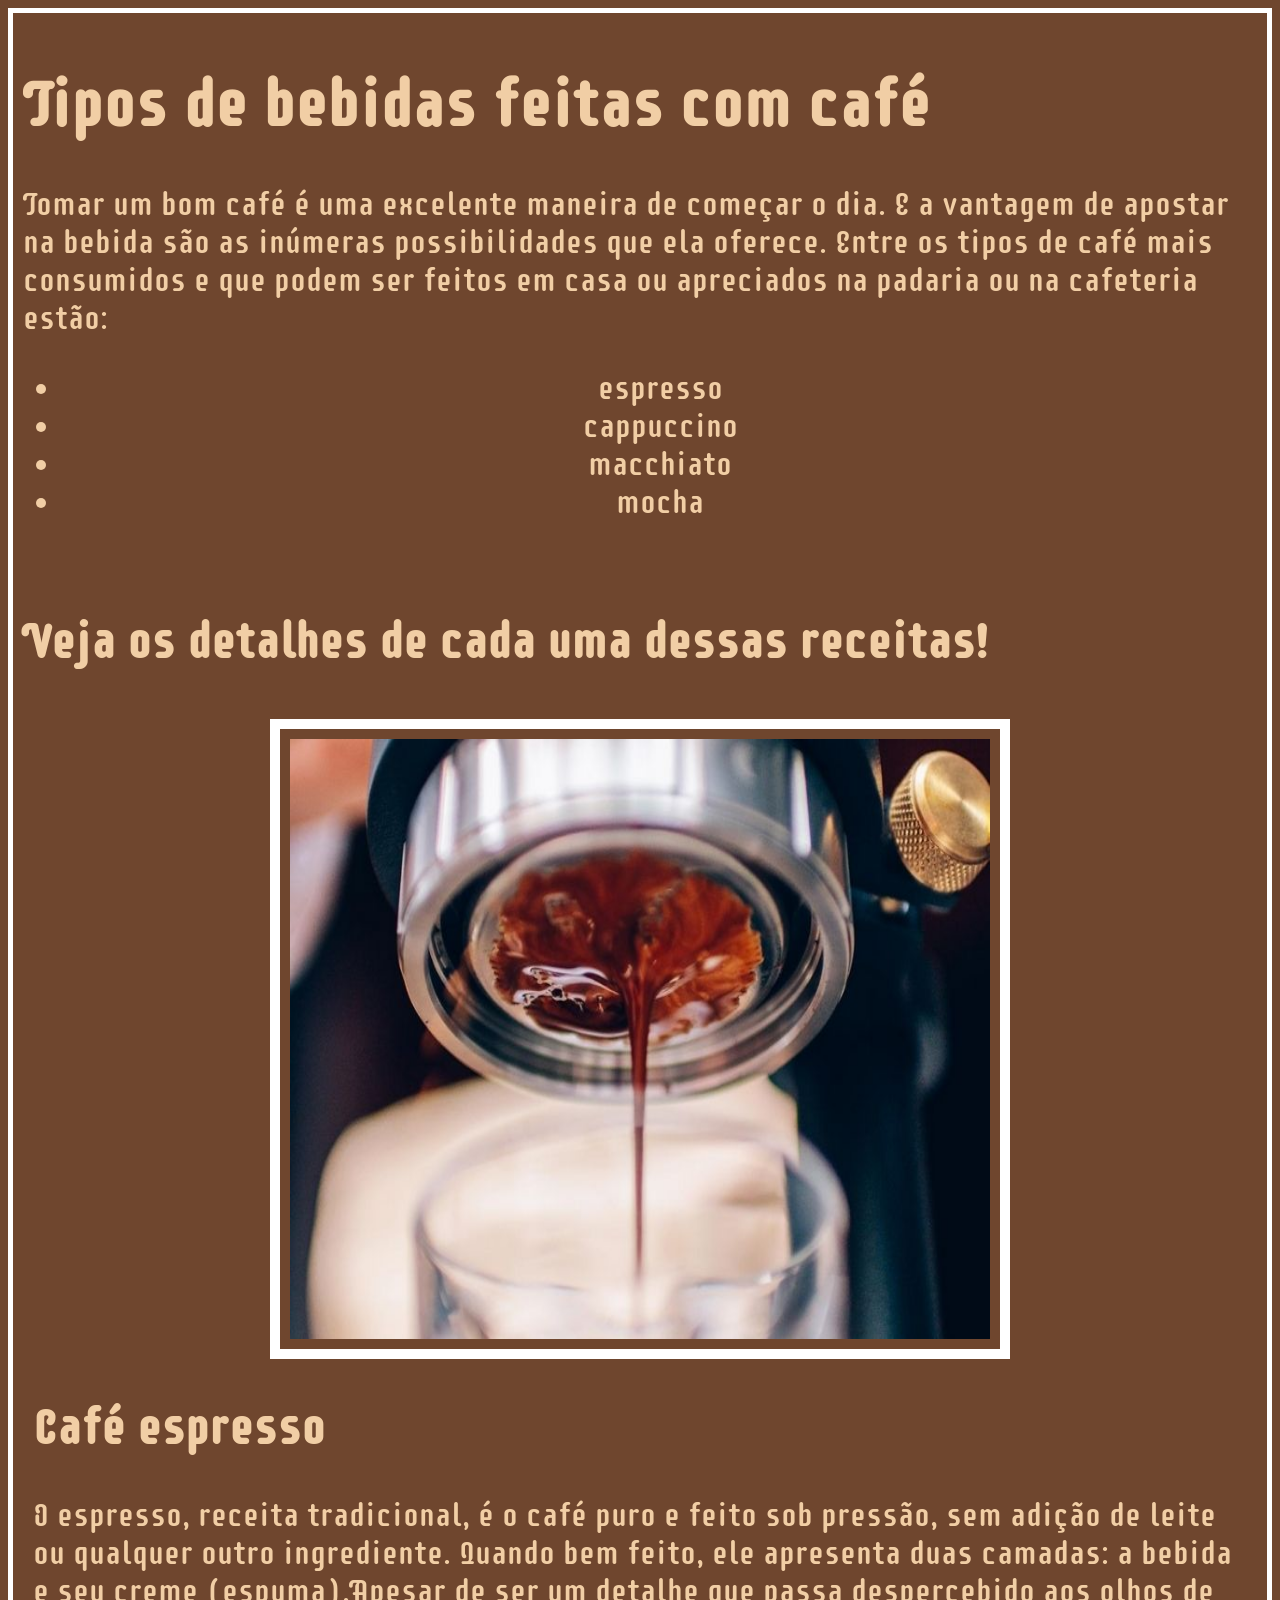
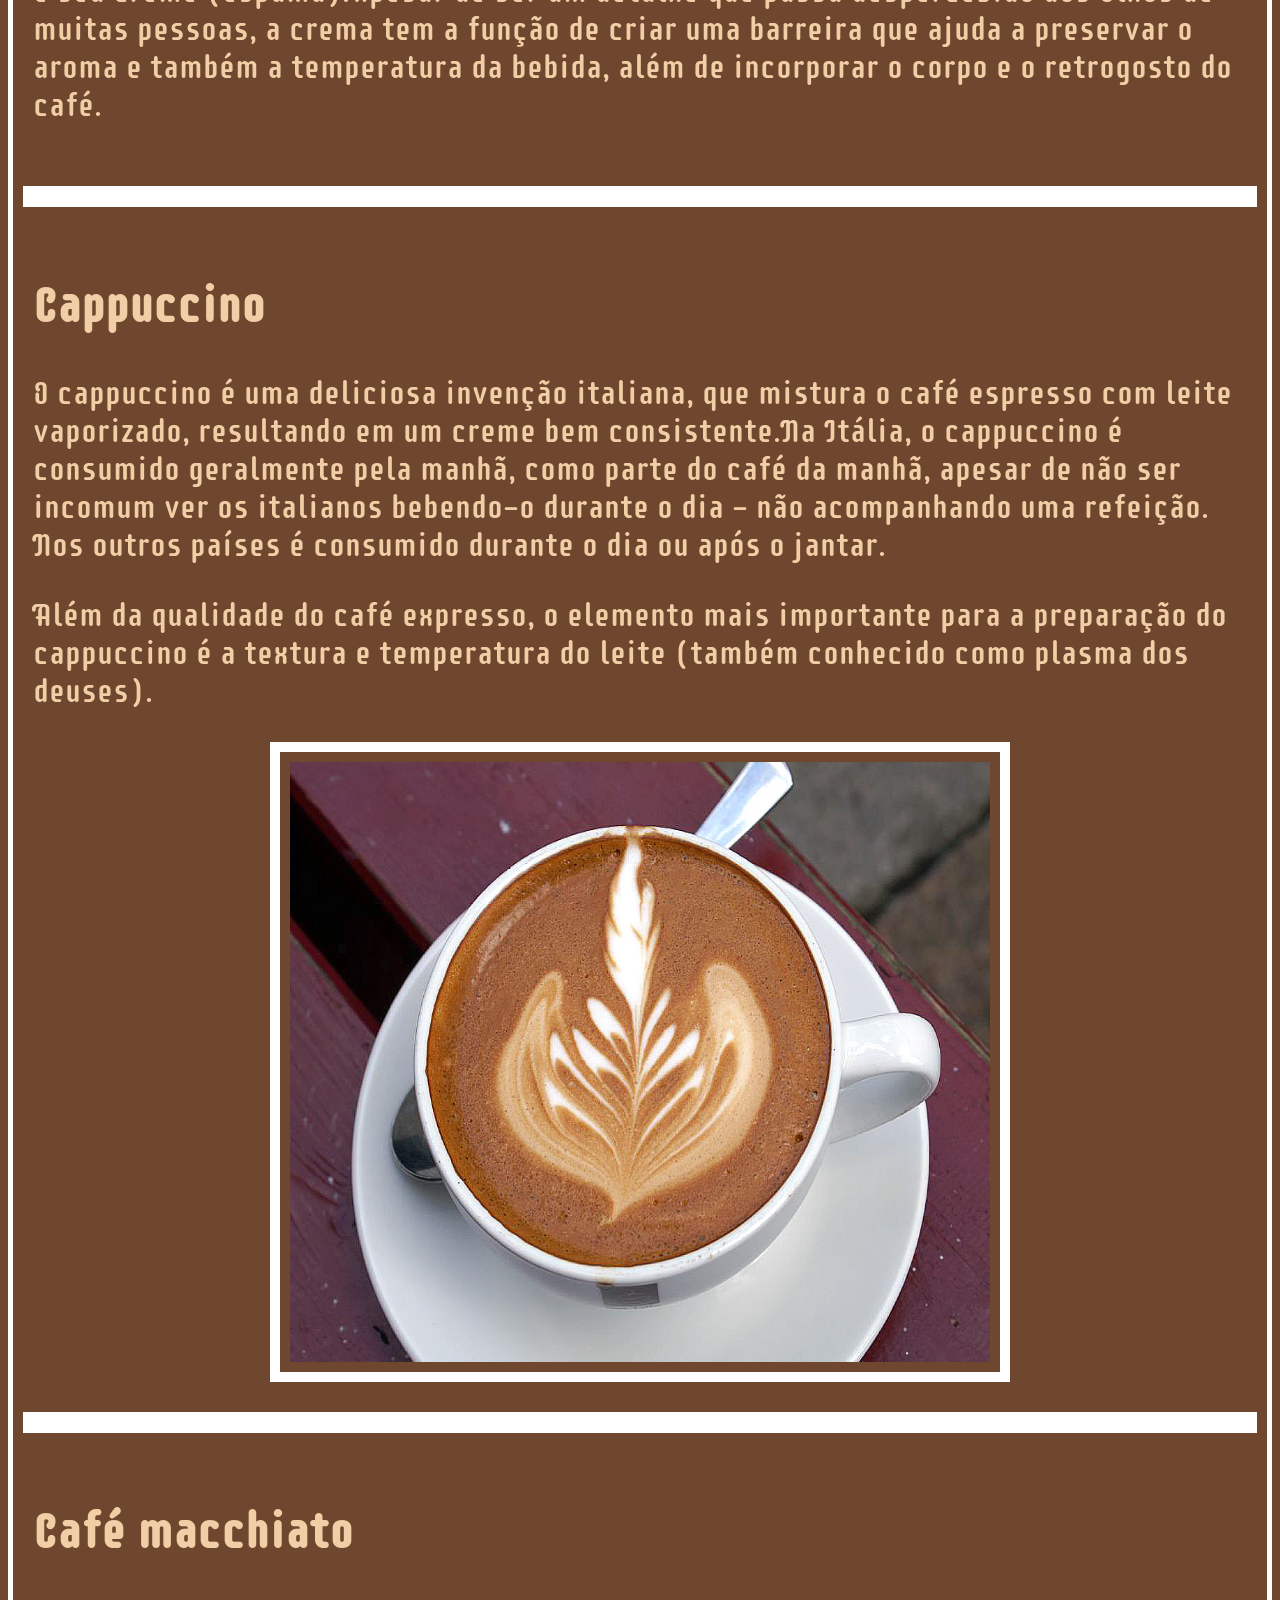
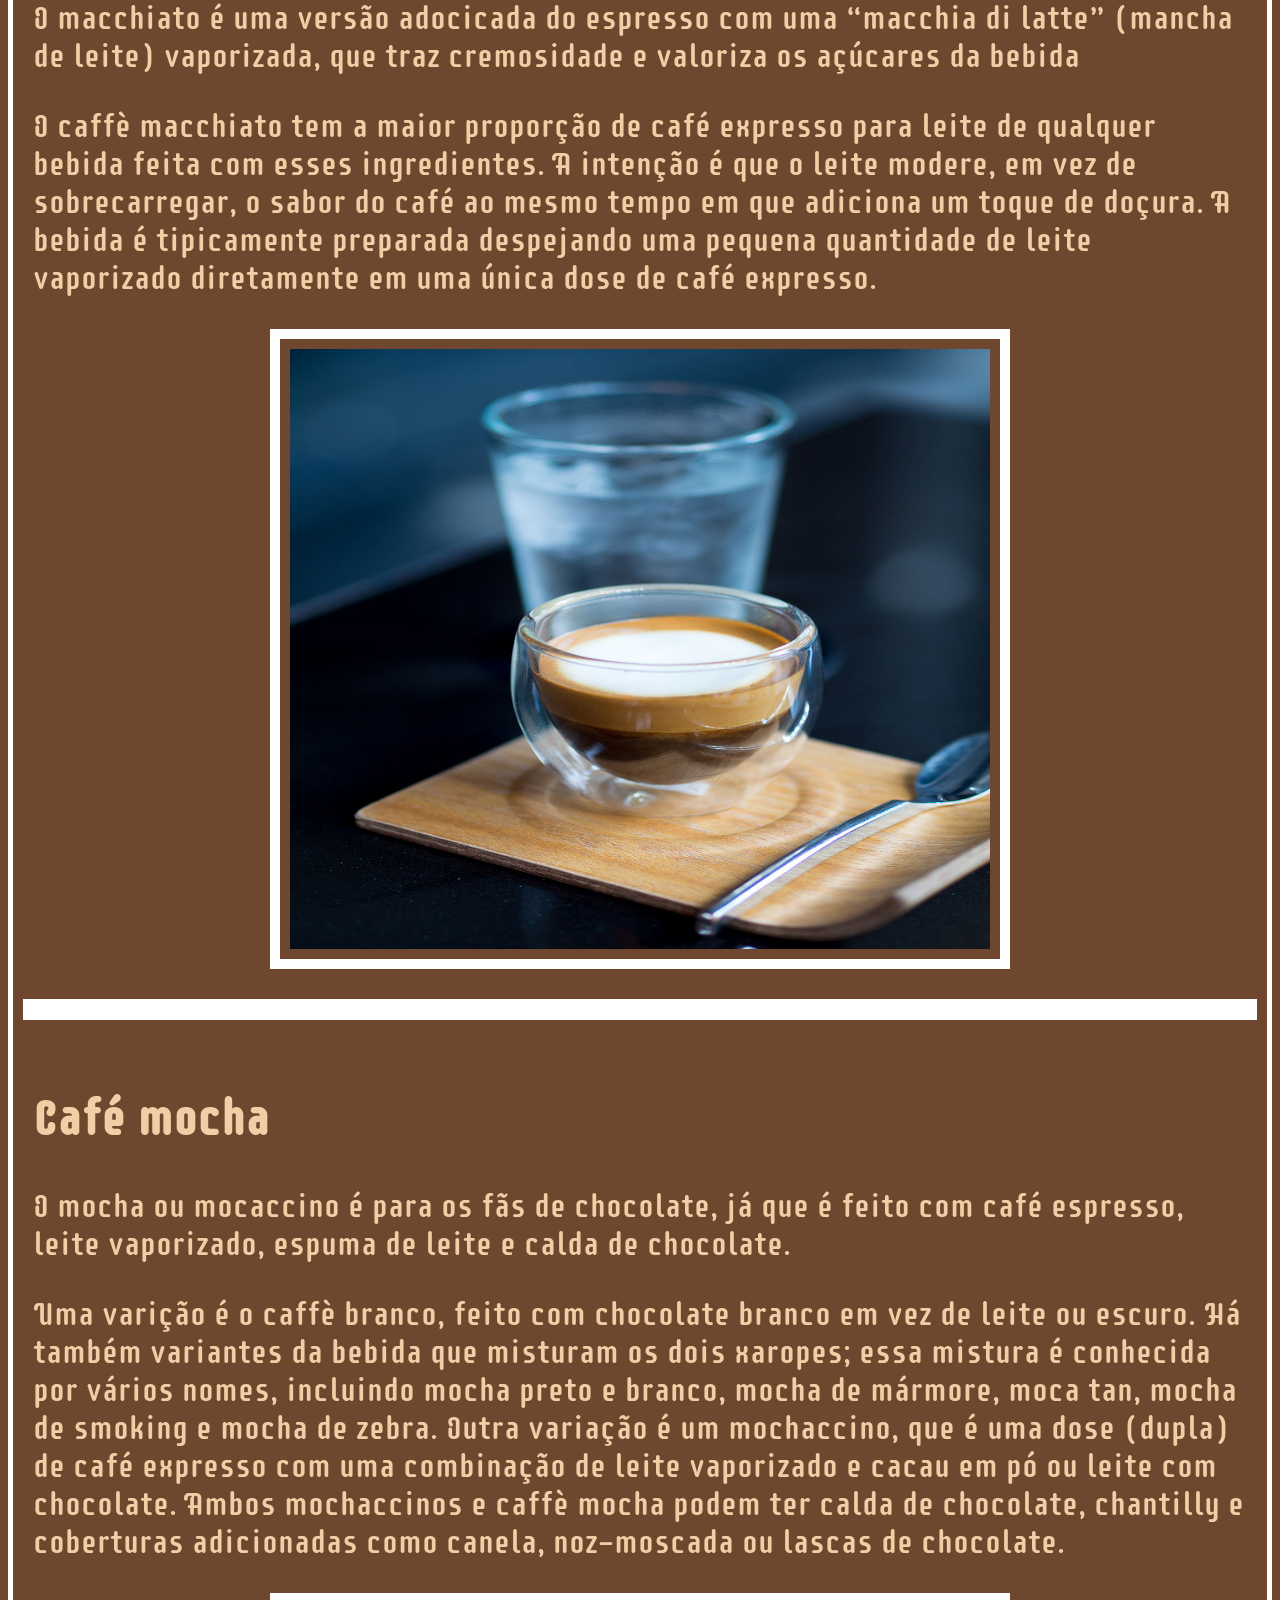
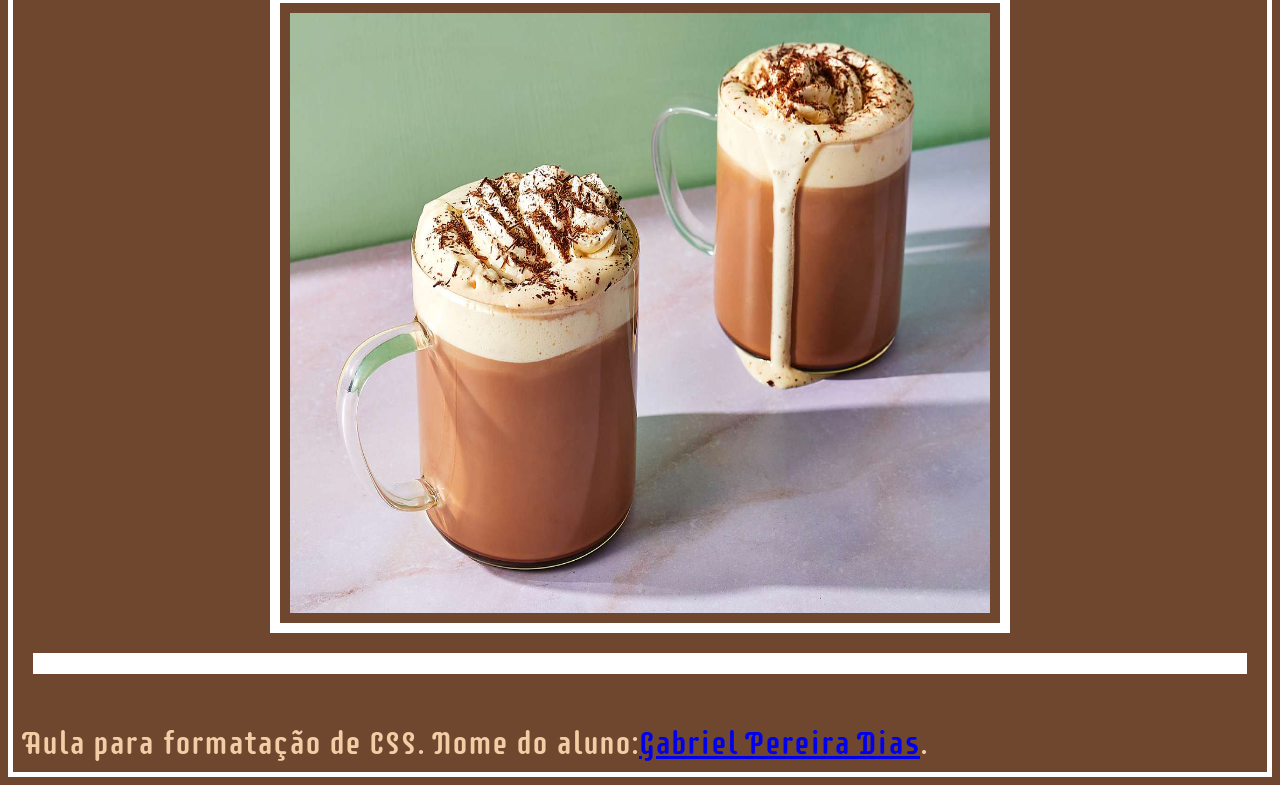
<file: receitasCafe/index.html>
<!DOCTYPE html>
<html lang="PT-BR">
<head>
    <meta charset="UTF-8">
    <meta name="viewport" content="width=device-width, initial-scale=1.0">
    <link rel="stylesheet" href="estilo.css">
    <title>Bebidas feiras com café</title>
    <link rel="icon" href="coffe-cup.png" type="image/x-icon">

    <!--Essa página foi criada utilizando como base o conteúdo do artigo do site: https://www.mokaclube.com.br/blog/quais-os-tipos-de-cafe/ 
Autor: MokaClube. 27 de setembro de 2019 
Outras referencias: https://pt.wikipedia.org/wiki/Cappuccino
-->
</head>
<body>
    <div class="conteudo-topo">
    <h1>Tipos de bebidas feitas com café</h1>
    <p>Tomar um bom café é uma excelente maneira de começar o dia. E a vantagem de apostar na bebida são as inúmeras possibilidades que ela oferece.

    Entre os tipos de café mais consumidos e que podem ser feitos em casa ou apreciados na padaria ou na cafeteria estão:</p>

    <ul>
        <li>espresso</li>
        <li>cappuccino</li>
        <li>macchiato</li>
        <li>mocha</li>
    </ul>
    </div>

    <div class="conteudo-principal">
        <h2>Veja os detalhes de cada uma dessas receitas!</h2>
        
        <div class="bebida">
            <img src="espresso.jpg" alt="espresso saindo da máquina" class="central">
            <h2>Café espresso</h2>
            <p>O espresso, receita tradicional, é o café puro e feito sob pressão, sem adição de leite ou qualquer outro ingrediente. Quando bem feito, ele apresenta duas camadas: a bebida e seu creme (espuma).Apesar de ser um detalhe que passa despercebido aos olhos de muitas pessoas, a crema tem a função de criar uma barreira que ajuda a preservar o aroma e também a temperatura da bebida, além de incorporar o corpo e o retrogosto do café.</p>

        </div>
        <div class="linha"></div>

        <div class="bebida">
            <h2>Cappuccino</h2>
            <p>O cappuccino é uma deliciosa invenção italiana, que mistura o café espresso com leite vaporizado, resultando em um creme bem consistente.Na Itália, o cappuccino é consumido geralmente pela manhã, como parte do café da manhã, apesar de não ser incomum ver os italianos bebendo-o durante o dia - não acompanhando uma refeição. Nos outros países é consumido durante o dia ou após o jantar.</p>
            <p>Além da qualidade do café expresso, o elemento mais importante para a preparação do cappuccino é a textura e temperatura do leite (também conhecido como plasma dos deuses).</p>

            <img src="Latte_art.jpg" alt="cappucino com latte art" class="central">


        </div>
        <div class="linha"></div>
        <div class="bebida">
            <h2>Café macchiato
            </h2>
            <p>O macchiato é uma versão adocicada do espresso com uma “macchia di latte” (mancha de leite) vaporizada, que traz cremosidade e valoriza os açúcares da bebida</p>
            <p>O caffè macchiato tem a maior proporção de café expresso para leite de qualquer bebida feita com esses ingredientes. A intenção é que o leite modere, em vez de sobrecarregar, o sabor do café ao mesmo tempo em que adiciona um toque de doçura. A bebida é tipicamente preparada despejando uma pequena quantidade de leite vaporizado diretamente em uma única dose de café expresso.</p>

            <img src="macchiato.jpg" alt="macchiato" class="central">

        </div>
        <div class="linha"></div>
        <div class="bebida">
            <h2>Café mocha
            </h2>
            <p>O mocha ou mocaccino é para os fãs de chocolate, já que é feito com café espresso, leite vaporizado, espuma de leite e calda de chocolate.</p>
            <p>Uma varição é o caffè branco, feito com chocolate branco em vez de leite ou escuro. Há também variantes da bebida que misturam os dois xaropes; essa mistura é conhecida por vários nomes, incluindo mocha preto e branco, mocha de mármore, moca tan, mocha de smoking e mocha de zebra.

                Outra variação é um mochaccino, que é uma dose (dupla) de café expresso com uma combinação de leite vaporizado e cacau em pó ou leite com chocolate. Ambos mochaccinos e caffè mocha podem ter calda de chocolate, chantilly e coberturas adicionadas como canela, noz-moscada ou lascas de chocolate.</p>

            <img src="mocha.jpg" alt="mocha" class="central">
            <div class="linha"></div>
        </div>
    </div>
    <footer>Aula para formatação de CSS. Nome do aluno:<a href="Aluno.html">Gabriel Pereira Dias</a>.</footer>
    
</body>
</html>
</file>
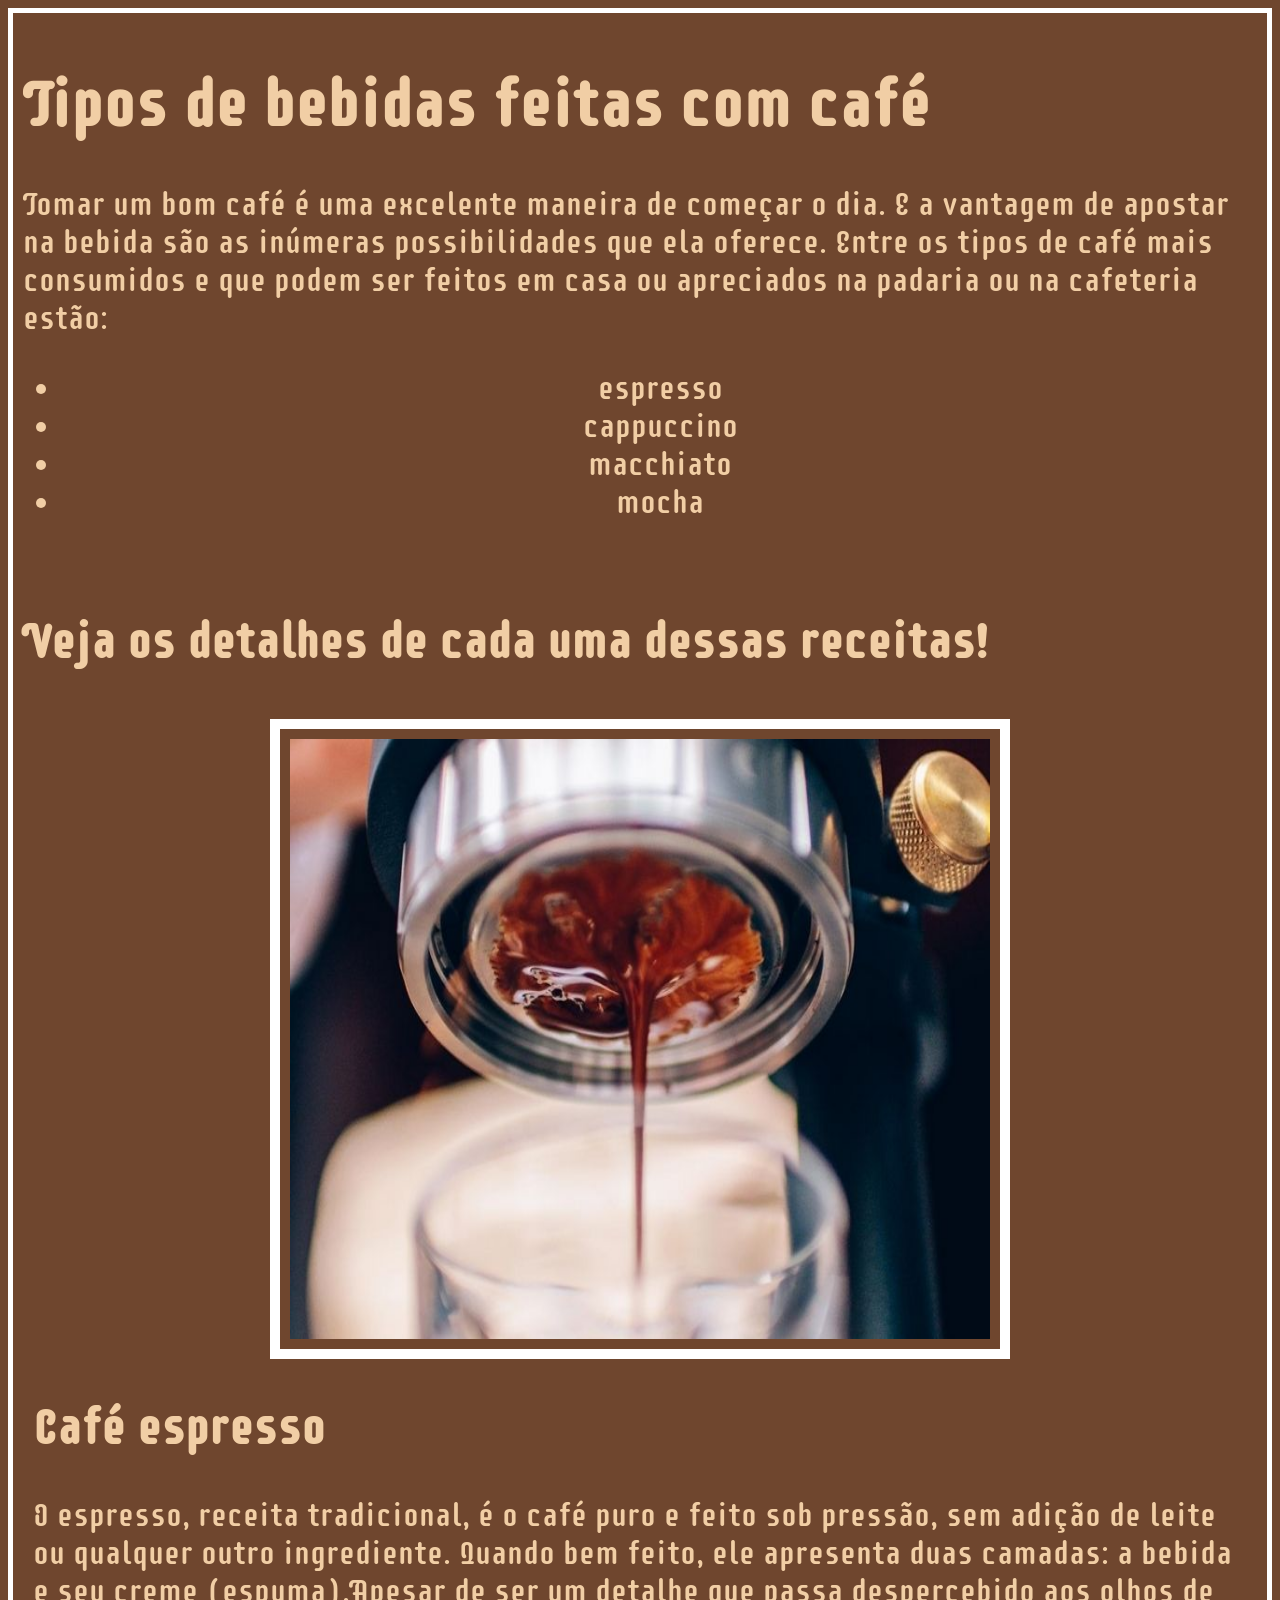
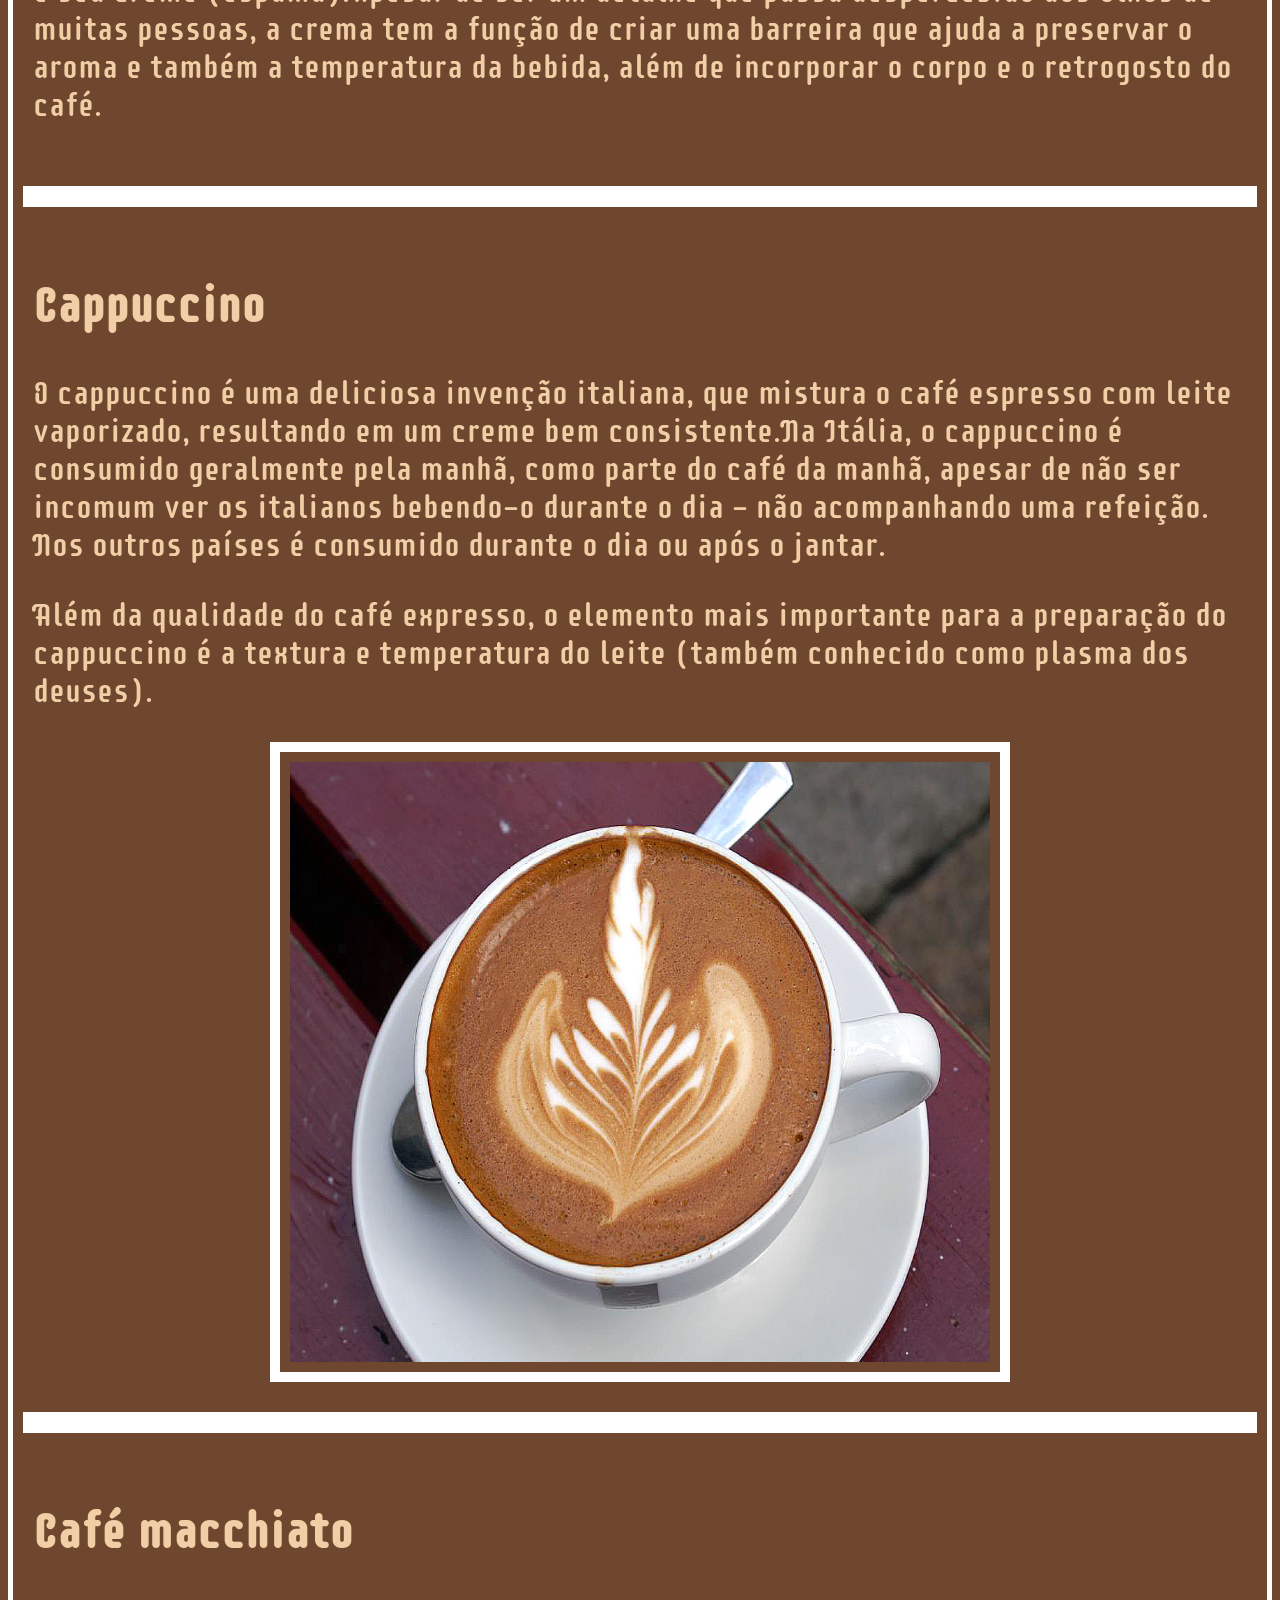
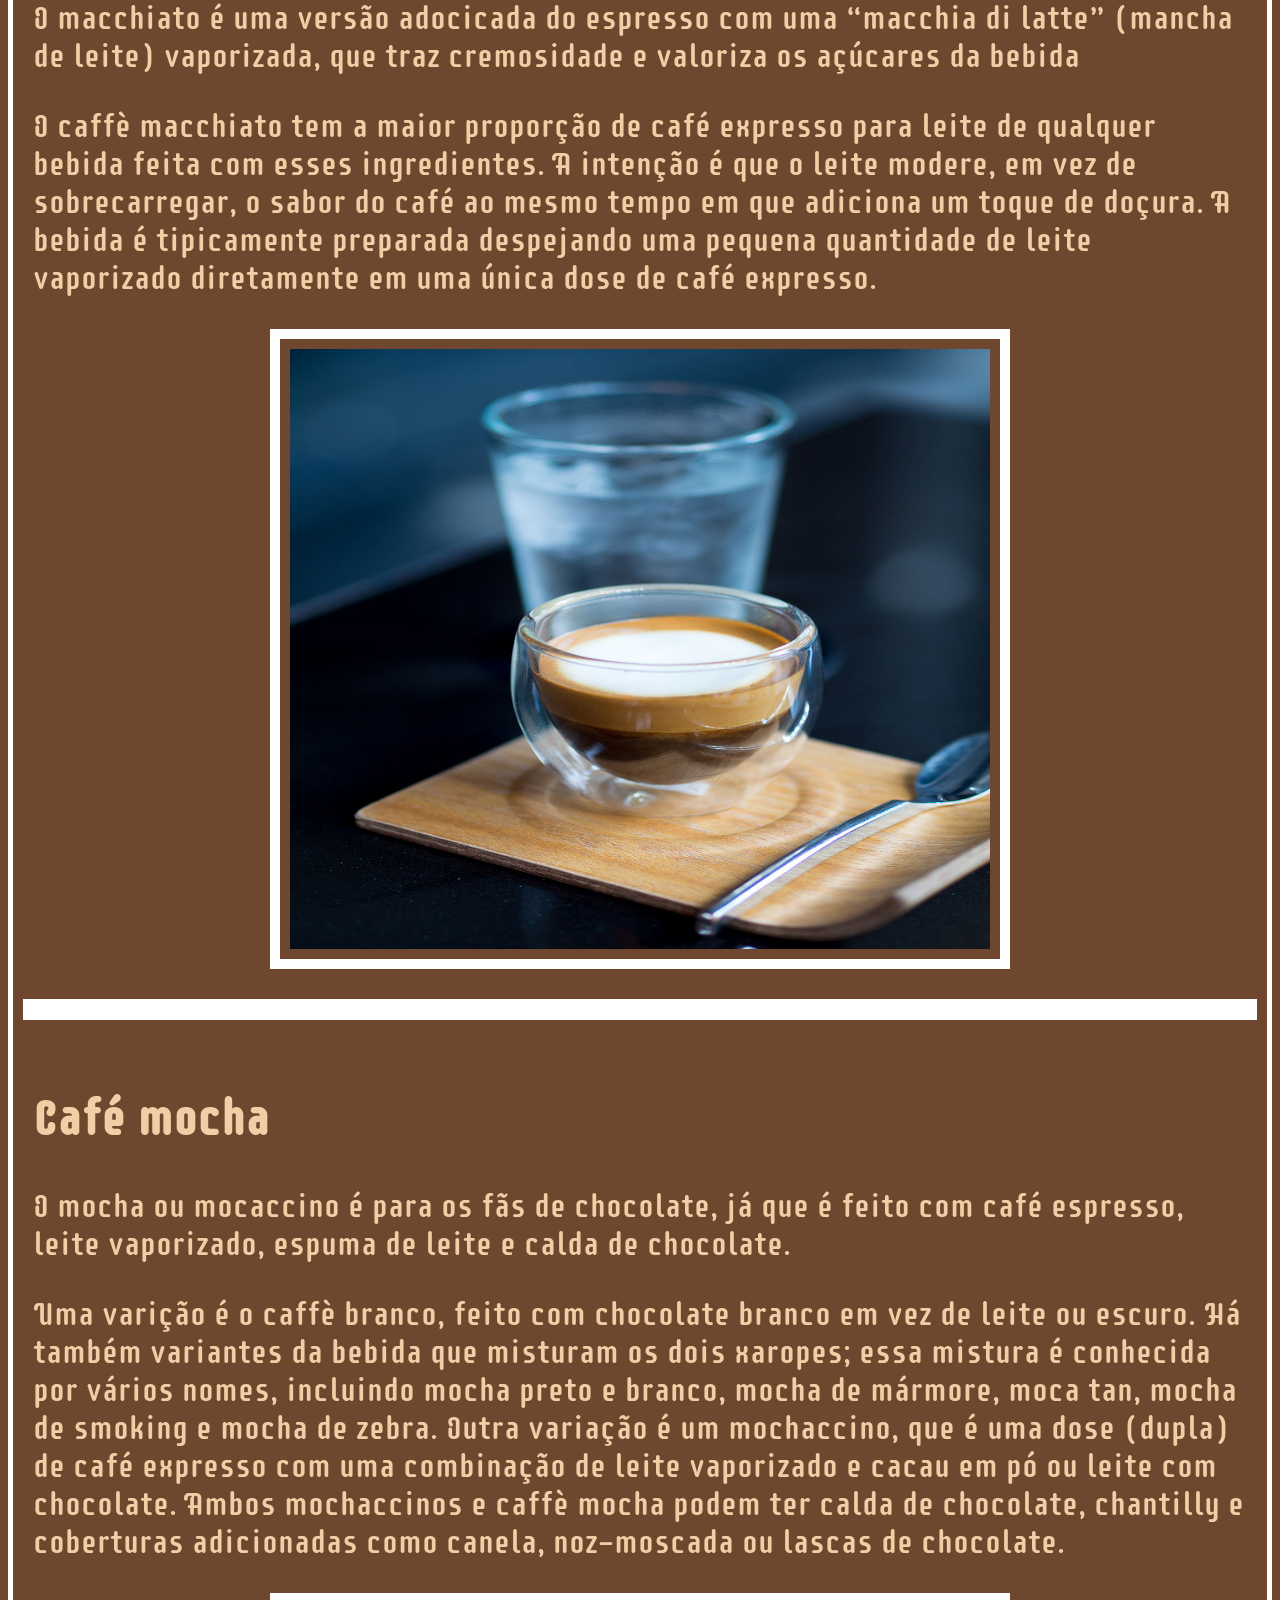
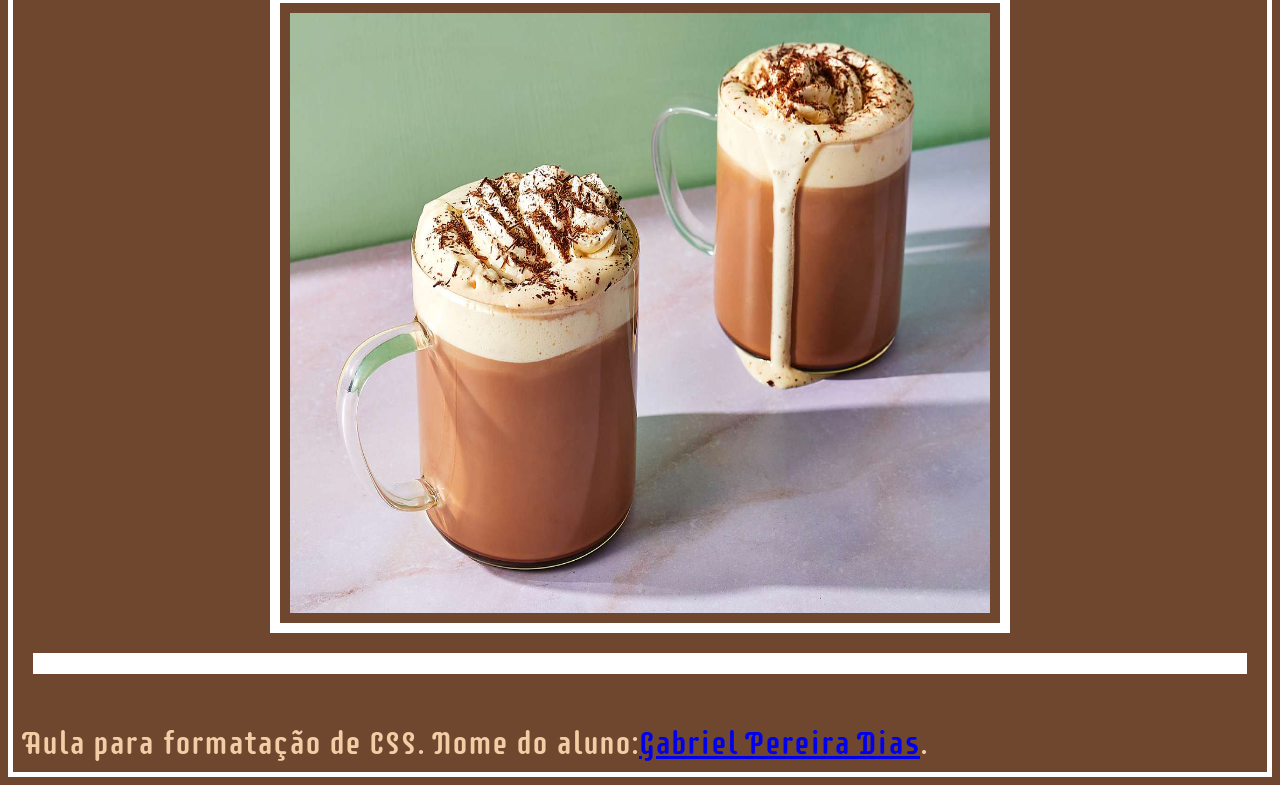
<file: Receitascafe-main/receitasCafe/index.html>
<!DOCTYPE html>
<html lang="PT-BR">
<head>
    <meta charset="UTF-8">
    <meta name="viewport" content="width=device-width, initial-scale=1.0">
    <link rel="stylesheet" href="estilo.css">
    <title>Bebidas feiras com café</title>
    <link rel="icon" href="img/coffe-cup.png" type="image/x-icon">

    <!--Essa página foi criada utilizando como base o conteúdo do artigo do site: https://www.mokaclube.com.br/blog/quais-os-tipos-de-cafe/ 
Autor: MokaClube. 27 de setembro de 2019 
Outras referencias: https://pt.wikipedia.org/wiki/Cappuccino
-->
</head>
<body>
    <div class="conteudo-topo">
    <h1>Tipos de bebidas feitas com café</h1>
    <p>Tomar um bom café é uma excelente maneira de começar o dia. E a vantagem de apostar na bebida são as inúmeras possibilidades que ela oferece.

    Entre os tipos de café mais consumidos e que podem ser feitos em casa ou apreciados na padaria ou na cafeteria estão:</p>

    <ul>
        <li>espresso</li>
        <li>cappuccino</li>
        <li>macchiato</li>
        <li>mocha</li>
    </ul>
    </div>

    <div class="conteudo-principal">
        <h2>Veja os detalhes de cada uma dessas receitas!</h2>
        
        <div class="bebida">
            <img src="img/espresso.jpg" alt="espresso saindo da máquina" class="central">
            <h2>Café espresso</h2>
            <p>O espresso, receita tradicional, é o café puro e feito sob pressão, sem adição de leite ou qualquer outro ingrediente. Quando bem feito, ele apresenta duas camadas: a bebida e seu creme (espuma).Apesar de ser um detalhe que passa despercebido aos olhos de muitas pessoas, a crema tem a função de criar uma barreira que ajuda a preservar o aroma e também a temperatura da bebida, além de incorporar o corpo e o retrogosto do café.</p>

        </div>
        <div class="linha"></div>

        <div class="bebida">
            <h2>Cappuccino</h2>
            <p>O cappuccino é uma deliciosa invenção italiana, que mistura o café espresso com leite vaporizado, resultando em um creme bem consistente.Na Itália, o cappuccino é consumido geralmente pela manhã, como parte do café da manhã, apesar de não ser incomum ver os italianos bebendo-o durante o dia - não acompanhando uma refeição. Nos outros países é consumido durante o dia ou após o jantar.</p>
            <p>Além da qualidade do café expresso, o elemento mais importante para a preparação do cappuccino é a textura e temperatura do leite (também conhecido como plasma dos deuses).</p>

            <img src="img/Latte_art.jpg" alt="cappucino com latte art" class="central">


        </div>
        <div class="linha"></div>
        <div class="bebida">
            <h2>Café macchiato
            </h2>
            <p>O macchiato é uma versão adocicada do espresso com uma “macchia di latte” (mancha de leite) vaporizada, que traz cremosidade e valoriza os açúcares da bebida</p>
            <p>O caffè macchiato tem a maior proporção de café expresso para leite de qualquer bebida feita com esses ingredientes. A intenção é que o leite modere, em vez de sobrecarregar, o sabor do café ao mesmo tempo em que adiciona um toque de doçura. A bebida é tipicamente preparada despejando uma pequena quantidade de leite vaporizado diretamente em uma única dose de café expresso.</p>

            <img src="img/macchiato.jpg" alt="macchiato" class="central">

        </div>
        <div class="linha"></div>
        <div class="bebida">
            <h2>Café mocha
            </h2>
            <p>O mocha ou mocaccino é para os fãs de chocolate, já que é feito com café espresso, leite vaporizado, espuma de leite e calda de chocolate.</p>
            <p>Uma varição é o caffè branco, feito com chocolate branco em vez de leite ou escuro. Há também variantes da bebida que misturam os dois xaropes; essa mistura é conhecida por vários nomes, incluindo mocha preto e branco, mocha de mármore, moca tan, mocha de smoking e mocha de zebra.

                Outra variação é um mochaccino, que é uma dose (dupla) de café expresso com uma combinação de leite vaporizado e cacau em pó ou leite com chocolate. Ambos mochaccinos e caffè mocha podem ter calda de chocolate, chantilly e coberturas adicionadas como canela, noz-moscada ou lascas de chocolate.</p>

            <img src="img/mocha.jpg" alt="mocha" class="central">
            <div class="linha"></div>
        </div>
    </div>
    <footer>Aula para formatação de CSS. Nome do aluno:<a href="Aluno.html">Gabriel Pereira Dias</a>.</footer>
    
</body>
</html>
</file>
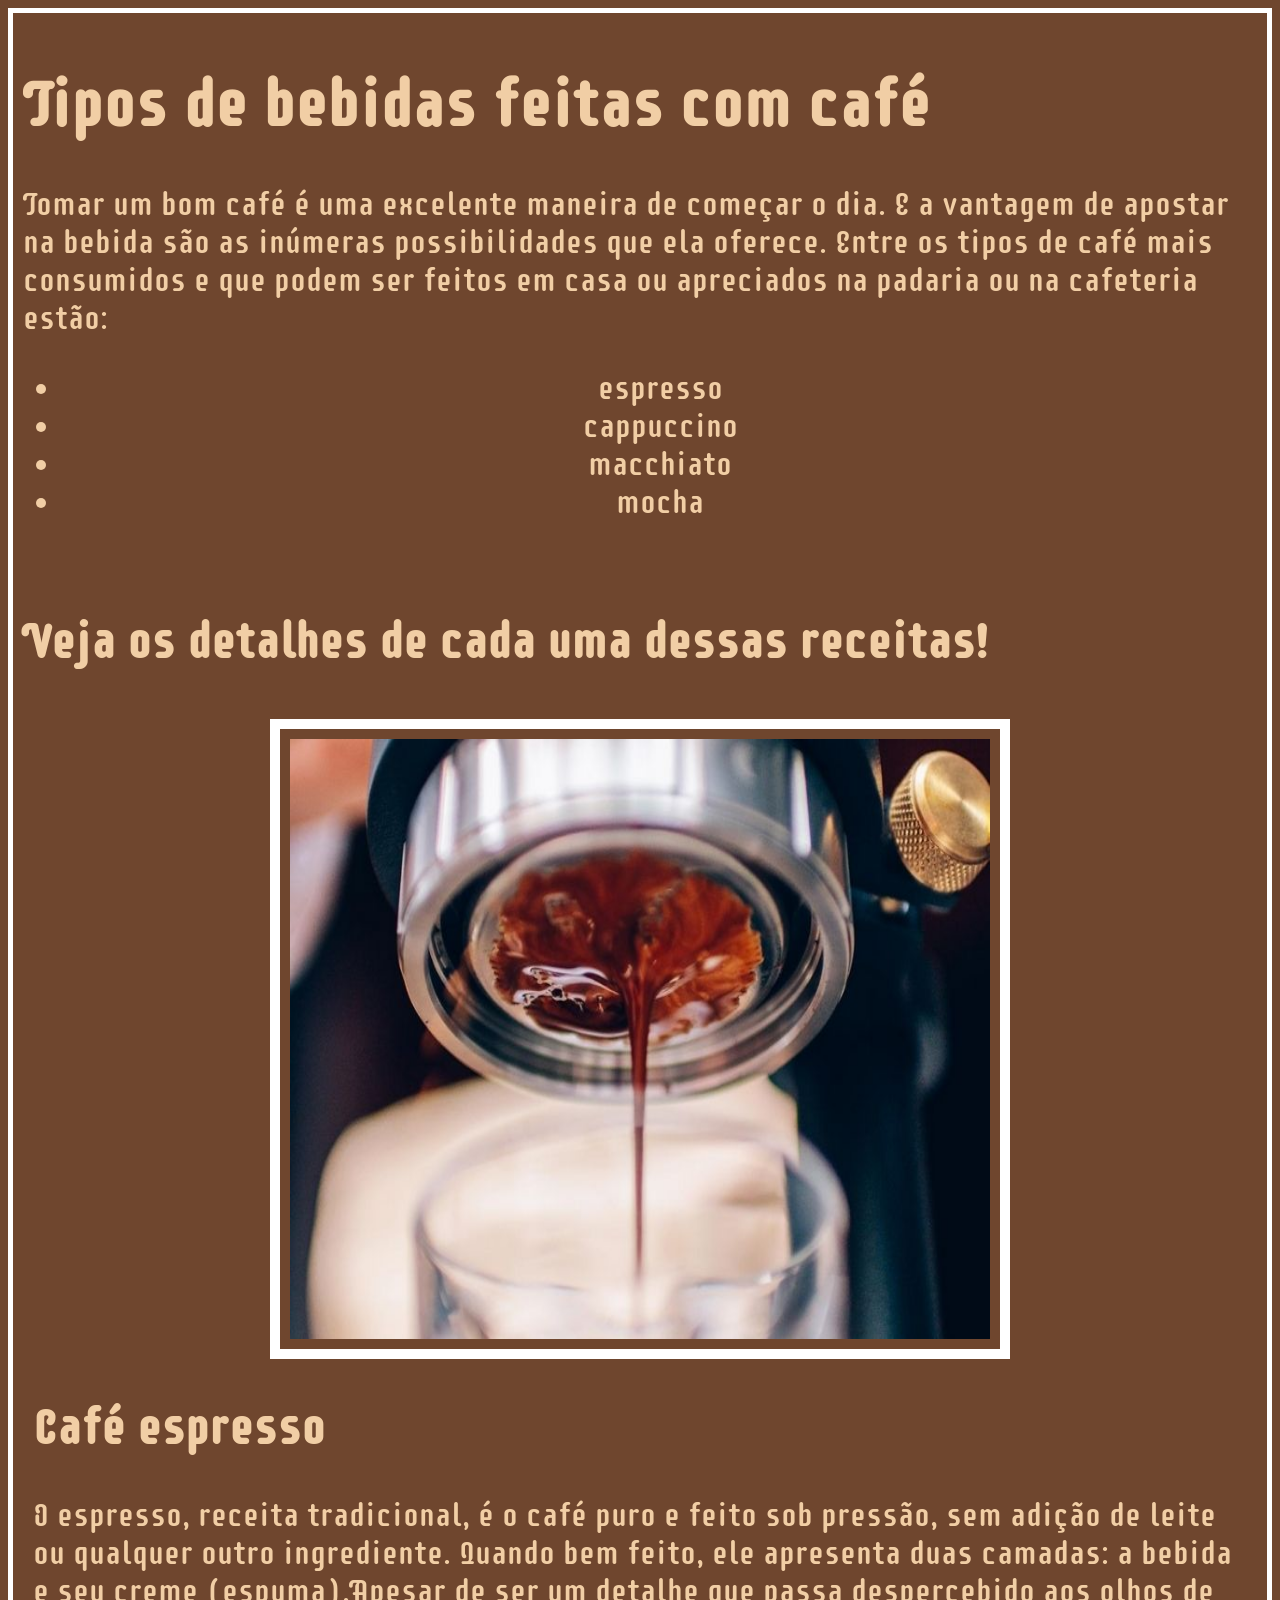
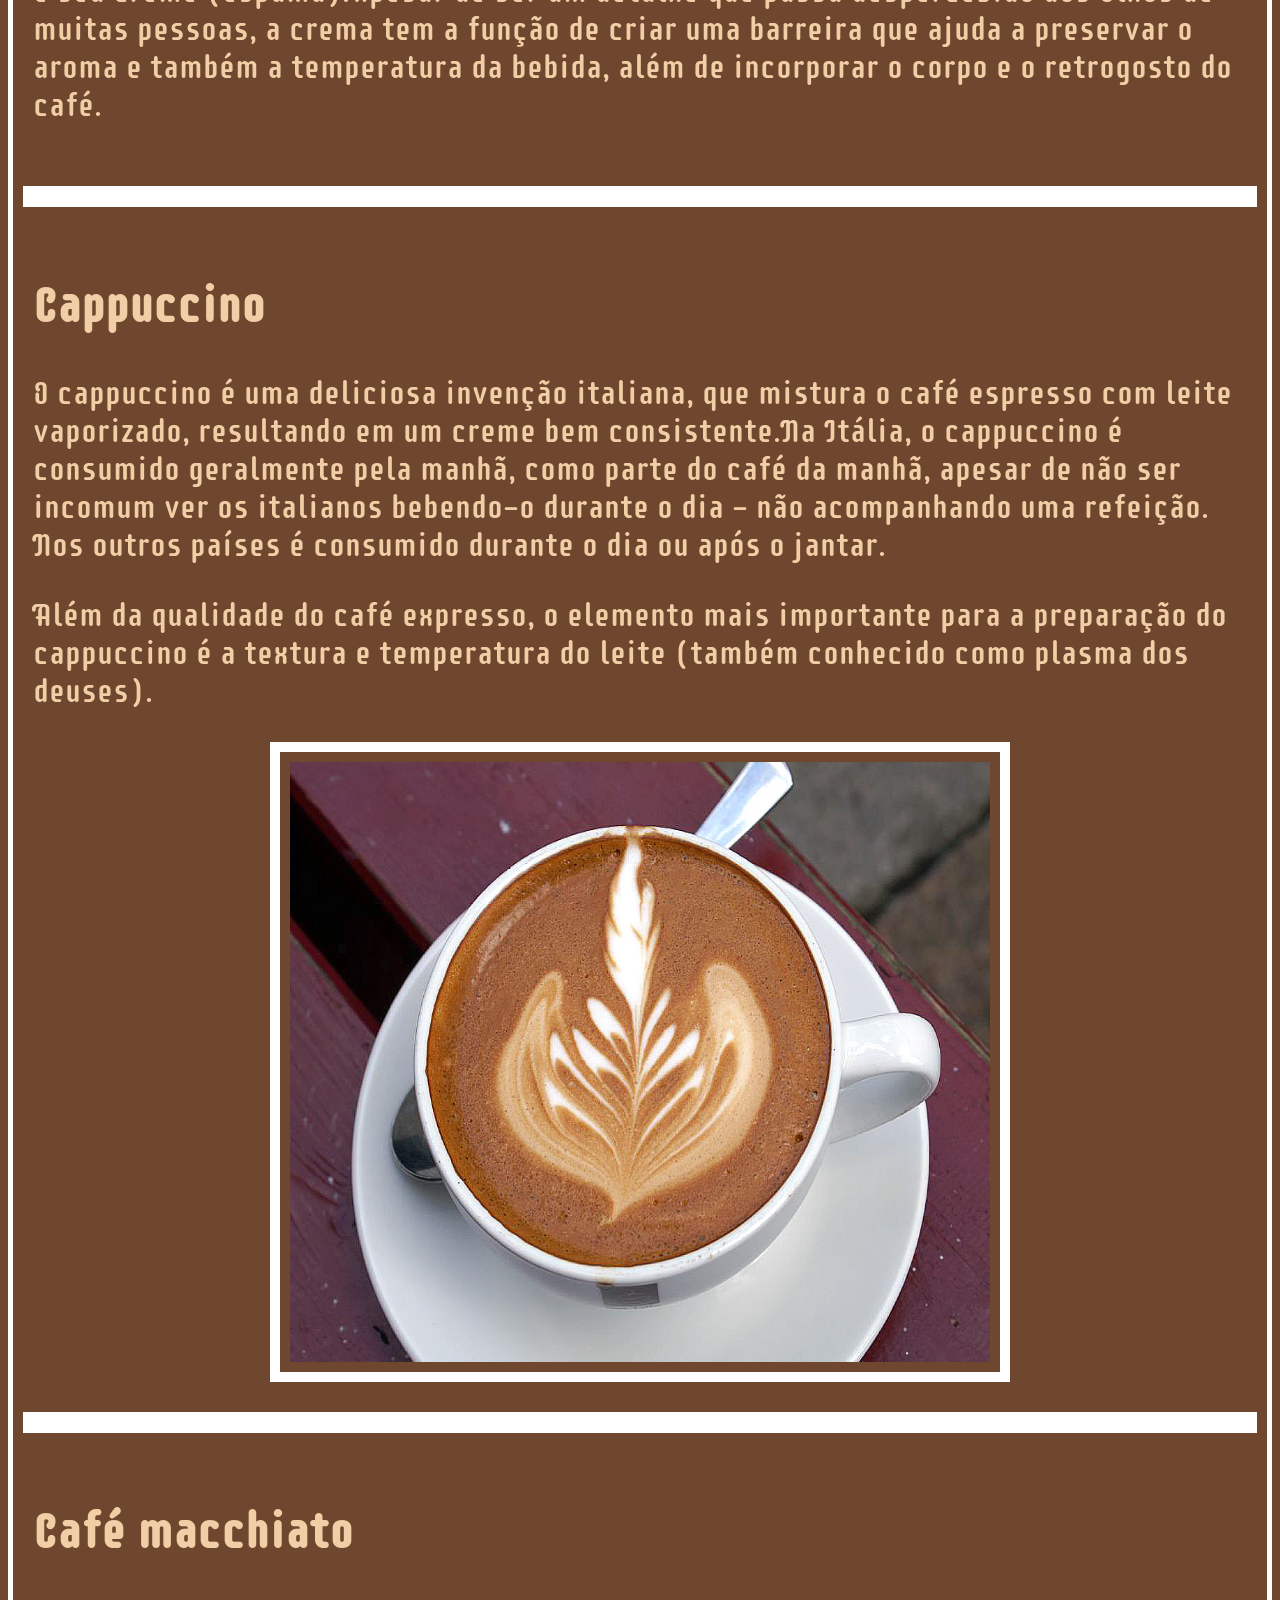
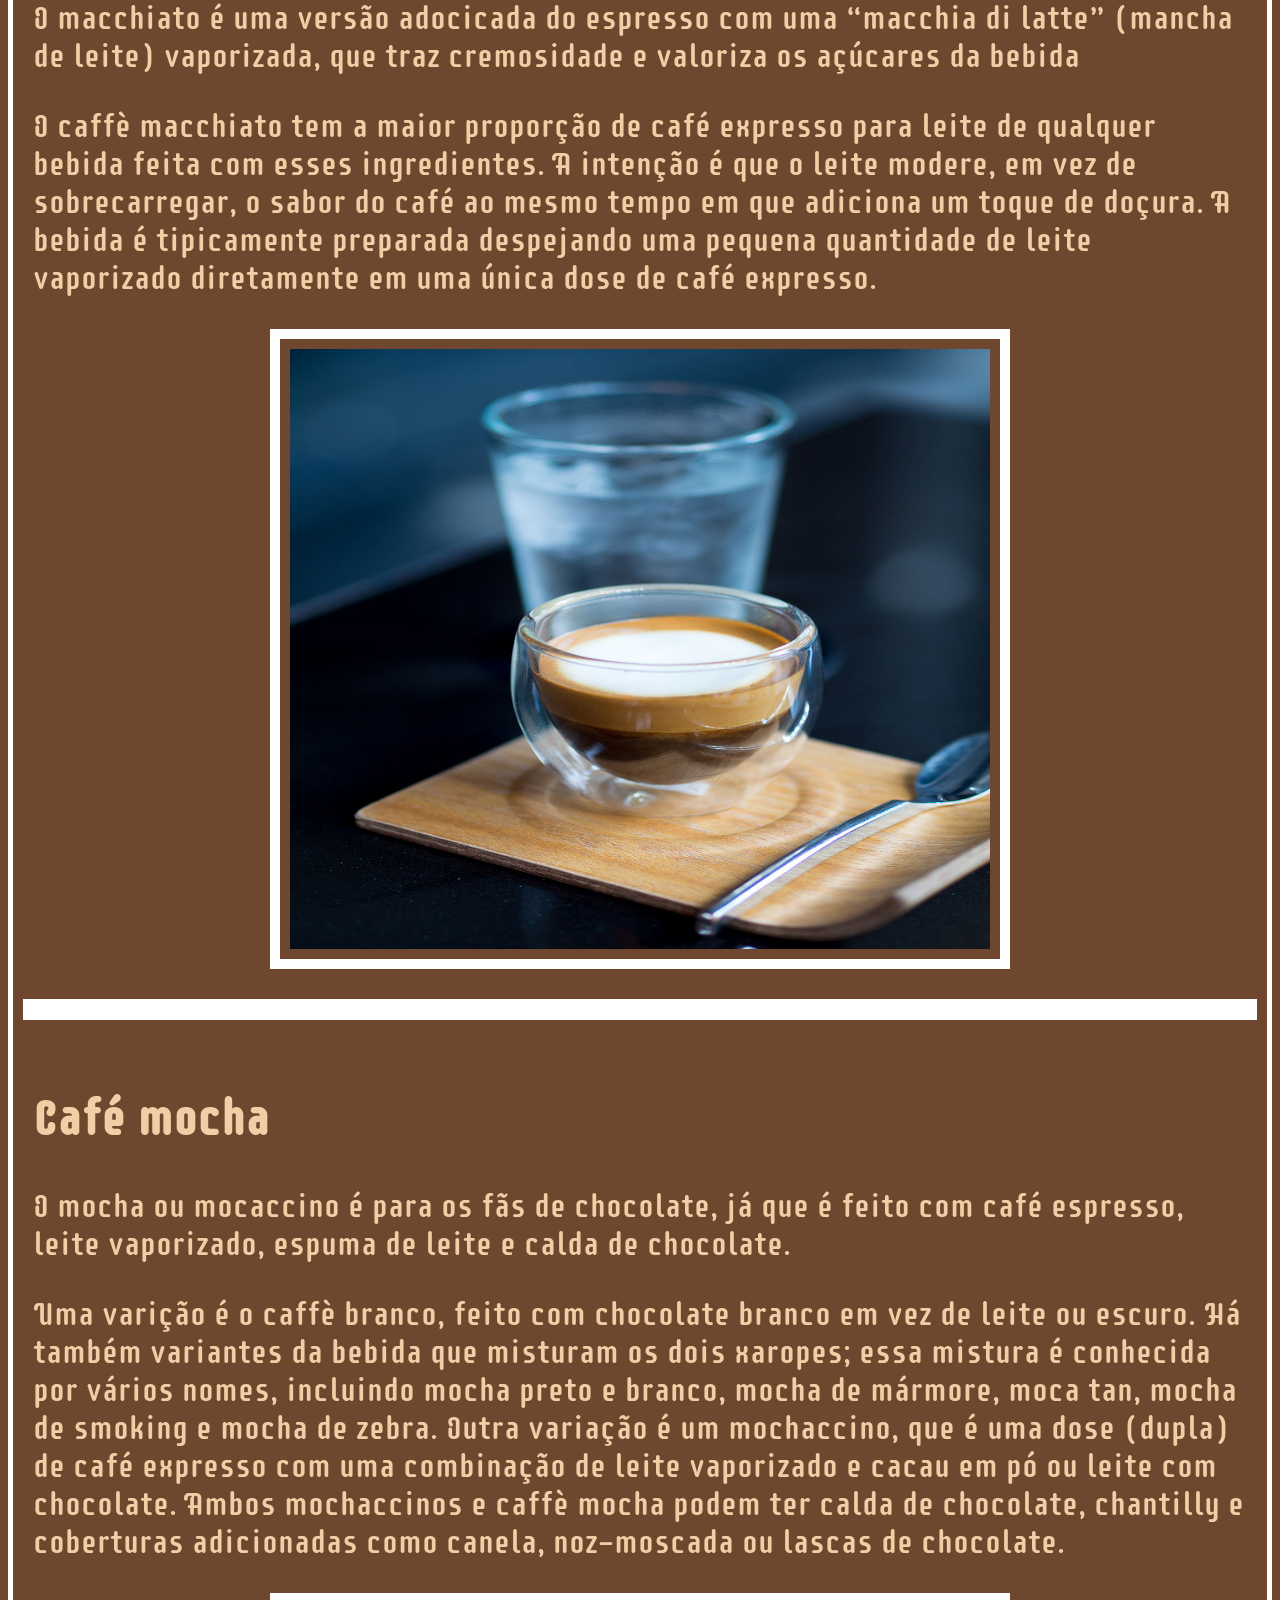
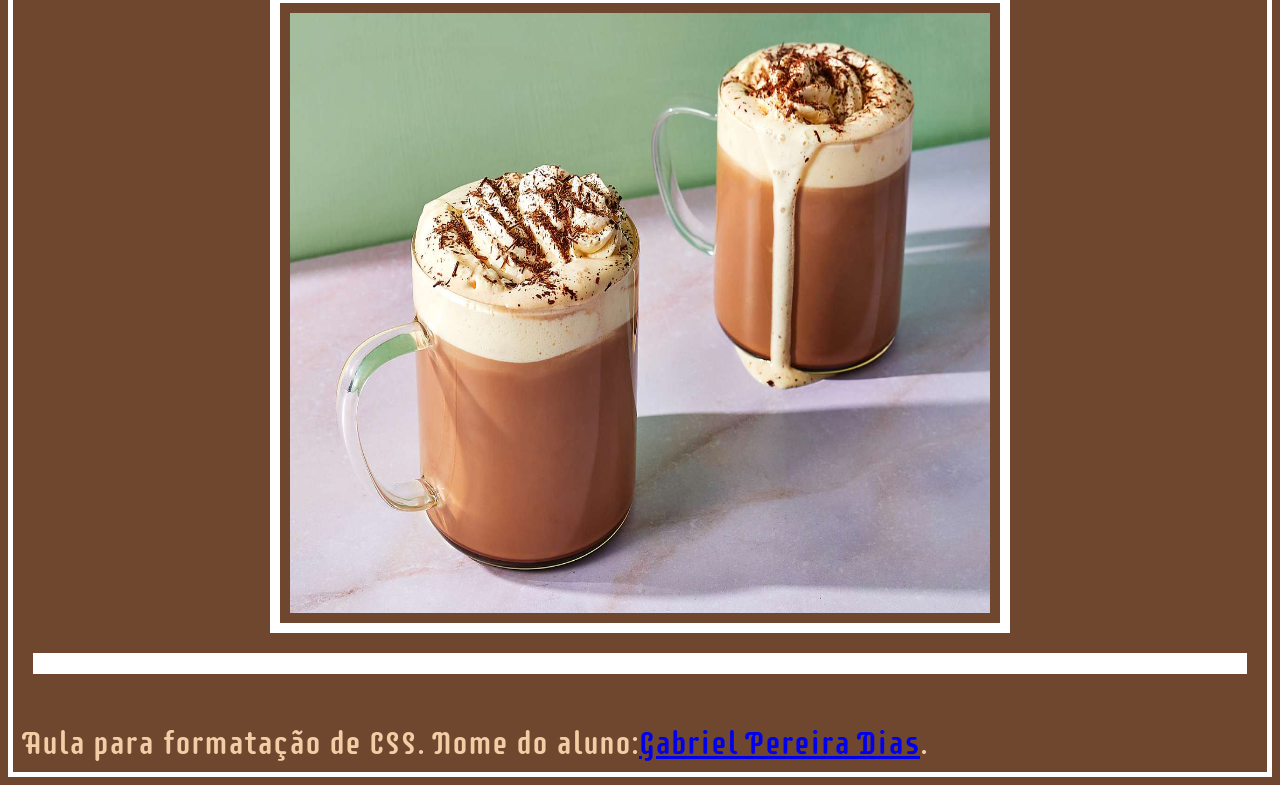
<file: Receitascafe-main/Receitascafe-main/receitasCafe/index.html>
<!DOCTYPE html>
<html lang="PT-BR">
<head>
    <meta charset="UTF-8">
    <meta name="viewport" content="width=device-width, initial-scale=1.0">
    <link rel="stylesheet" href="estilo.css">
    <title>Bebidas feiras com café</title>
    <link rel="icon" href="coffe-cup.png" type="image/x-icon">

    <!--Essa página foi criada utilizando como base o conteúdo do artigo do site: https://www.mokaclube.com.br/blog/quais-os-tipos-de-cafe/ 
Autor: MokaClube. 27 de setembro de 2019 
Outras referencias: https://pt.wikipedia.org/wiki/Cappuccino
-->
</head>
<body>
    <div class="conteudo-topo">
    <h1>Tipos de bebidas feitas com café</h1>
    <p>Tomar um bom café é uma excelente maneira de começar o dia. E a vantagem de apostar na bebida são as inúmeras possibilidades que ela oferece.

    Entre os tipos de café mais consumidos e que podem ser feitos em casa ou apreciados na padaria ou na cafeteria estão:</p>

    <ul>
        <li>espresso</li>
        <li>cappuccino</li>
        <li>macchiato</li>
        <li>mocha</li>
    </ul>
    </div>

    <div class="conteudo-principal">
        <h2>Veja os detalhes de cada uma dessas receitas!</h2>
        
        <div class="bebida">
            <img src="img/espresso.jpg" alt="espresso saindo da máquina" class="central">
            <h2>Café espresso</h2>
            <p>O espresso, receita tradicional, é o café puro e feito sob pressão, sem adição de leite ou qualquer outro ingrediente. Quando bem feito, ele apresenta duas camadas: a bebida e seu creme (espuma).Apesar de ser um detalhe que passa despercebido aos olhos de muitas pessoas, a crema tem a função de criar uma barreira que ajuda a preservar o aroma e também a temperatura da bebida, além de incorporar o corpo e o retrogosto do café.</p>

        </div>
        <div class="linha"></div>

        <div class="bebida">
            <h2>Cappuccino</h2>
            <p>O cappuccino é uma deliciosa invenção italiana, que mistura o café espresso com leite vaporizado, resultando em um creme bem consistente.Na Itália, o cappuccino é consumido geralmente pela manhã, como parte do café da manhã, apesar de não ser incomum ver os italianos bebendo-o durante o dia - não acompanhando uma refeição. Nos outros países é consumido durante o dia ou após o jantar.</p>
            <p>Além da qualidade do café expresso, o elemento mais importante para a preparação do cappuccino é a textura e temperatura do leite (também conhecido como plasma dos deuses).</p>

            <img src="img/Latte_art.jpg" alt="cappucino com latte art" class="central">


        </div>
        <div class="linha"></div>
        <div class="bebida">
            <h2>Café macchiato
            </h2>
            <p>O macchiato é uma versão adocicada do espresso com uma “macchia di latte” (mancha de leite) vaporizada, que traz cremosidade e valoriza os açúcares da bebida</p>
            <p>O caffè macchiato tem a maior proporção de café expresso para leite de qualquer bebida feita com esses ingredientes. A intenção é que o leite modere, em vez de sobrecarregar, o sabor do café ao mesmo tempo em que adiciona um toque de doçura. A bebida é tipicamente preparada despejando uma pequena quantidade de leite vaporizado diretamente em uma única dose de café expresso.</p>

            <img src="img/macchiato.jpg" alt="macchiato" class="central">

        </div>
        <div class="linha"></div>
        <div class="bebida">
            <h2>Café mocha
            </h2>
            <p>O mocha ou mocaccino é para os fãs de chocolate, já que é feito com café espresso, leite vaporizado, espuma de leite e calda de chocolate.</p>
            <p>Uma varição é o caffè branco, feito com chocolate branco em vez de leite ou escuro. Há também variantes da bebida que misturam os dois xaropes; essa mistura é conhecida por vários nomes, incluindo mocha preto e branco, mocha de mármore, moca tan, mocha de smoking e mocha de zebra.

                Outra variação é um mochaccino, que é uma dose (dupla) de café expresso com uma combinação de leite vaporizado e cacau em pó ou leite com chocolate. Ambos mochaccinos e caffè mocha podem ter calda de chocolate, chantilly e coberturas adicionadas como canela, noz-moscada ou lascas de chocolate.</p>

            <img src="img/mocha.jpg" alt="mocha" class="central">
            <div class="linha"></div>
        </div>
    </div>
    <footer>Aula para formatação de CSS. Nome do aluno:<a href="Aluno.html">Gabriel Pereira Dias</a>.</footer>
    
</body>
</html>
</file>
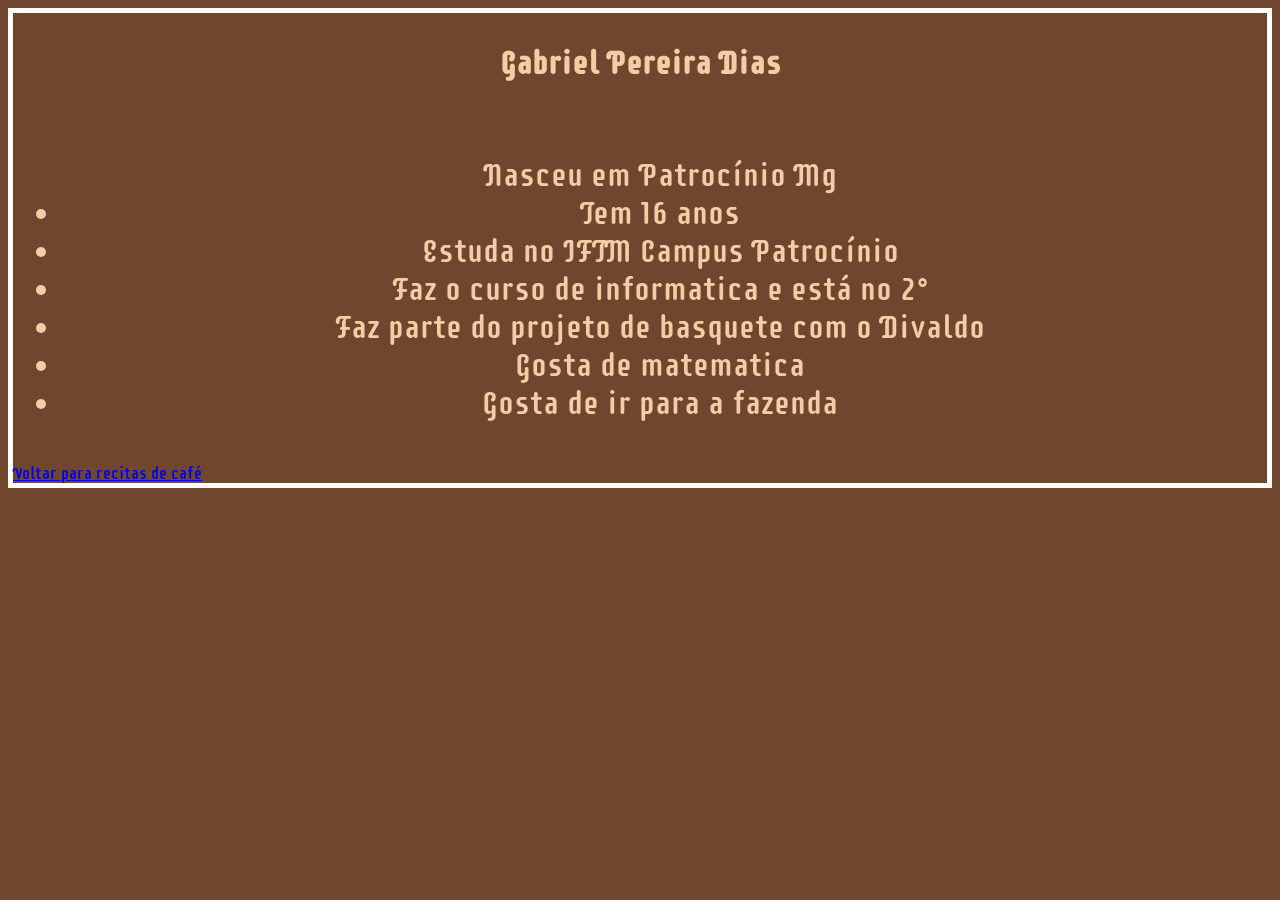
<file: receitasCafe/Aluno.html>
<!DOCTYPE html>
<html lang="pt_br">
<head>
    <meta charset="UTF-8">
    <meta name="viewport" content="width=device-width, initial-scale=1.0">
    <link rel="stylesheet" href="estilo.css">
    <title>Gabriel Pereira Dias</title>
    <link rel="icon" href="do-utilizador.png" type="image/x-icon">
</head>
<body>
    
</body>
<h1 id="aluno">Gabriel Pereira Dias </h1>

<div classe="cara"> 
 <ul>
  Nasceu em Patrocínio Mg</li>
  <li>Tem 16 anos</li>
  <li>Estuda no IFTM Campus Patrocínio</li>
  <li>Faz o curso de informatica e está no 2°</li>
  <li>Faz parte do projeto de basquete com o Divaldo</li> 
  <li>Gosta de matematica</li>
  <li>Gosta de ir para a fazenda </li>
 </ul>
</div>
</html>
 <a href="Index.html">Voltar para recitas de café</a>
</file>
<file: receitasCafe/estilo.css>
@import url('https://fonts.googleapis.com/css2?family=Supermercado+One&display=swap');

body{
    background-color:#6F462E;
    border: 5px solid white;
    font-family: "Supermercado One", sans-serif;
}
div{
    color:#F1CEA5 ;
    
    font-size: 32px;
    order: 10px solid white;
    padding: 10px;

}

.central {
    display: block;
    margin: 0 auto;
}
img {
    width: 700px;
    height: 600px;
    border: 10px solid white;
    padding: 10px;

}


footer{
     font-size: 32px;
     color:#F1CEA5;
     padding: 10px;

}
.linha {
  border: none;
  height: 1px;          
  background-color: white;
  margin: 20px 0;
  }
#aluno{ 
    color:#F1CEA5 ;
    font-size: 32px;
    order: 10px solid white;
    padding: 10px;
    text-align: center;
    

}
ul{
    text-align: center;
}
li{
    text-align: center;
}
</file>
<file: Receitascafe-main/receitasCafe/estilo.css>
@import url('https://fonts.googleapis.com/css2?family=Supermercado+One&display=swap');

body{
    background-color:#6F462E;
    border: 5px solid white;
    font-family: "Supermercado One", sans-serif;
}
div{
    color:#F1CEA5 ;
    
    font-size: 32px;
    order: 10px solid white;
    padding: 10px;

}

.central {
    display: block;
    margin: 0 auto;
}
img {
    width: 700px;
    height: 600px;
    border: 10px solid white;
    padding: 10px;

}


footer{
     font-size: 32px;
     color:#F1CEA5;
     padding: 10px;

}
.linha {
  border: none;
  height: 1px;          
  background-color: white;
  margin: 20px 0;
  }
#aluno{ 
    color:#F1CEA5 ;
    font-size: 32px;
    order: 10px solid white;
    padding: 10px;
    text-align: center;
    

}
ul{
    text-align: center;
}
li{
    text-align: center;
}
</file>
<file: Receitascafe-main/Receitascafe-main/receitasCafe/estilo.css>
@import url('https://fonts.googleapis.com/css2?family=Supermercado+One&display=swap');

body{
    background-color:#6F462E;
    border: 5px solid white;
    font-family: "Supermercado One", sans-serif;
}
div{
    color:#F1CEA5 ;
    
    font-size: 32px;
    order: 10px solid white;
    padding: 10px;

}

.central {
    display: block;
    margin: 0 auto;
}
img {
    width: 700px;
    height: 600px;
    border: 10px solid white;
    padding: 10px;

}


footer{
     font-size: 32px;
     color:#F1CEA5;
     padding: 10px;

}
.linha {
  border: none;
  height: 1px;          
  background-color: white;
  margin: 20px 0;
  }
#aluno{ 
    color:#F1CEA5 ;
    font-size: 32px;
    order: 10px solid white;
    padding: 10px;
    text-align: center;
    

}
ul{
    text-align: center;
}
li{
    text-align: center;
}
</file>
